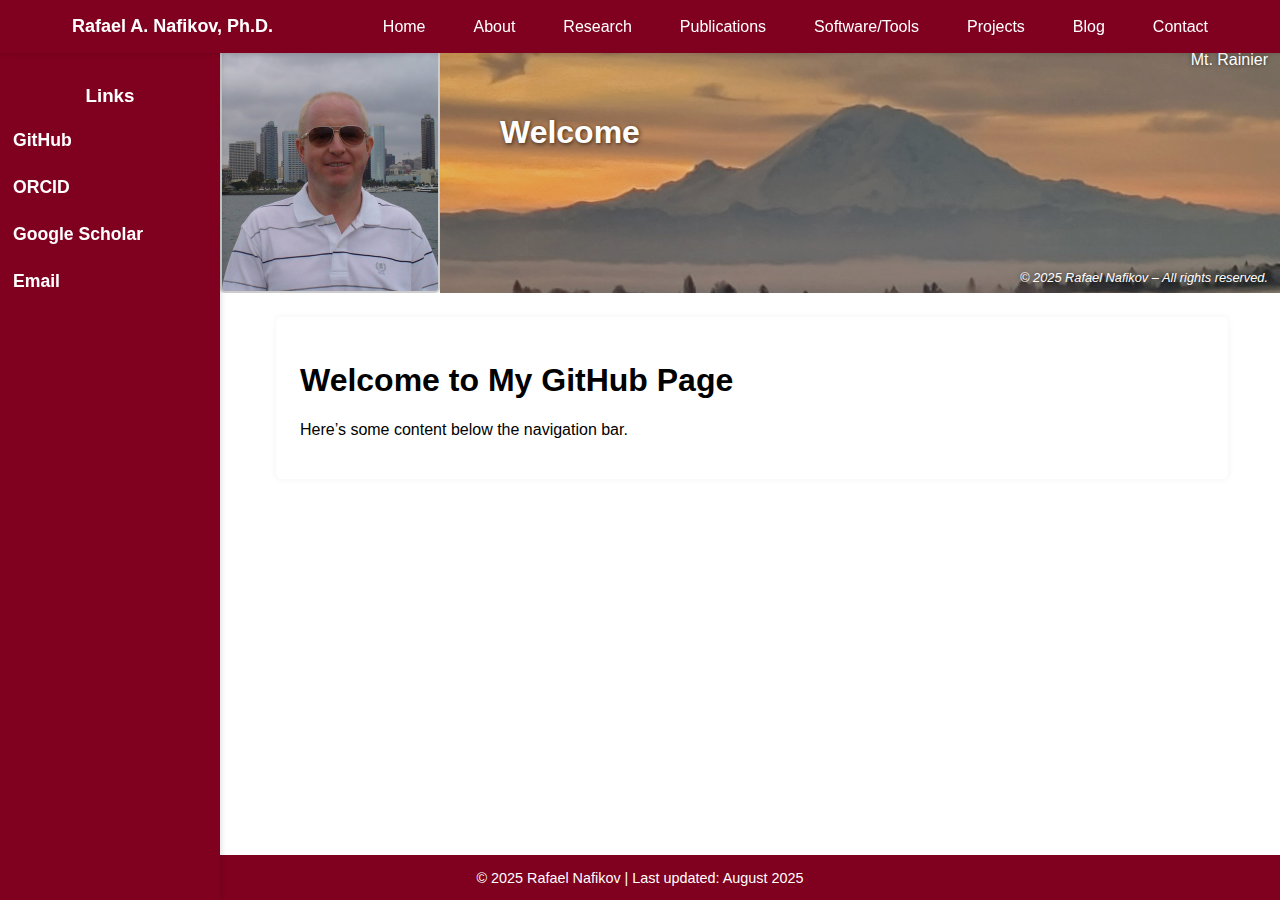
<file: index.html>
<!DOCTYPE html>
<html lang="en">
<head>
  <meta charset="UTF-8" />
  <meta name="viewport" content="width=device-width, initial-scale=1" />
  <title>Rafael's GitHub Page</title>
  <link rel="stylesheet" href="styles.css" />
  <script src="script.js" defer></script>
</head>
<body>

  <!-- Top navigation strip -->
  <div class="top-nav">
    <div class="nav-horizontal">
      <span class="nav-name">Rafael A. Nafikov, Ph.D.</span>
      <nav class="nav-links">
        <a href="index.html" class="nav-button">Home</a>
        <a href="about/index.html" class="nav-button">About</a>
        <a href="research/index.html" class="nav-button">Research</a>
        <a href="publications/index.html" class="nav-button">Publications</a>
        <a href="software/index.html" class="nav-button">Software/Tools</a>
        <a href="projects/index.html" class="nav-button">Projects</a>
        <a href="blog/index.html" class="nav-button">Blog</a>
        <a href="contact/index.html" class="nav-button">Contact</a>
      </nav>
    </div>
  </div>
  

  <!-- Top banner with photo and image -->
  <header class="top-banner">
    <div class="owner-photo-square">
      <img src="images/Rafael-Nafikov.jpg" alt="Rafael Nafikov" />
      <p class="owner-name">Rafael Nafikov</p>
    </div>
  
    <div class="mountain-wrapper">
      <div class="mountain-banner">
        <h1 class="welcome-text">Welcome</h1>
        <div class="image-credit">&copy; 2025 Rafael Nafikov – All rights reserved.</div>
        <div class="image-label">Mt. Rainier</div>
      </div>
    </div>
  </header>
  
  

  
  <!-- Main content area -->
  <main class="container">
    <!-- Sidebar on the left -->
    <aside class="sidebar">
      <h3>Links</h3>
      <ul>
        <li><a href="https://github.com/RafPrograms" target="_blank">GitHub</a></li>
        <li><a href="https://orcid.org/0000-0002-5248-1059" target="_blank">ORCID</a></li>
        <li><a href="https://scholar.google.com/citations?user=D1iuZ9oAAAAJ&hl=en" target="_blank">Google Scholar</a></li>
        <li><a href="mailto:nrafsicence@gmail.com">Email</a></li>
      </ul>
    </aside>

    <!-- Main content on the right -->
    <section class="content">
      <h1>Welcome to My GitHub Page</h1>
      <p>Here’s some content below the navigation bar.</p>
    </section>
  </main>

  <!-- Optional footer -->
  <footer>
    &copy; 2025 Rafael Nafikov | Last updated: August 2025
  </footer>

</body>
</html>
</file>
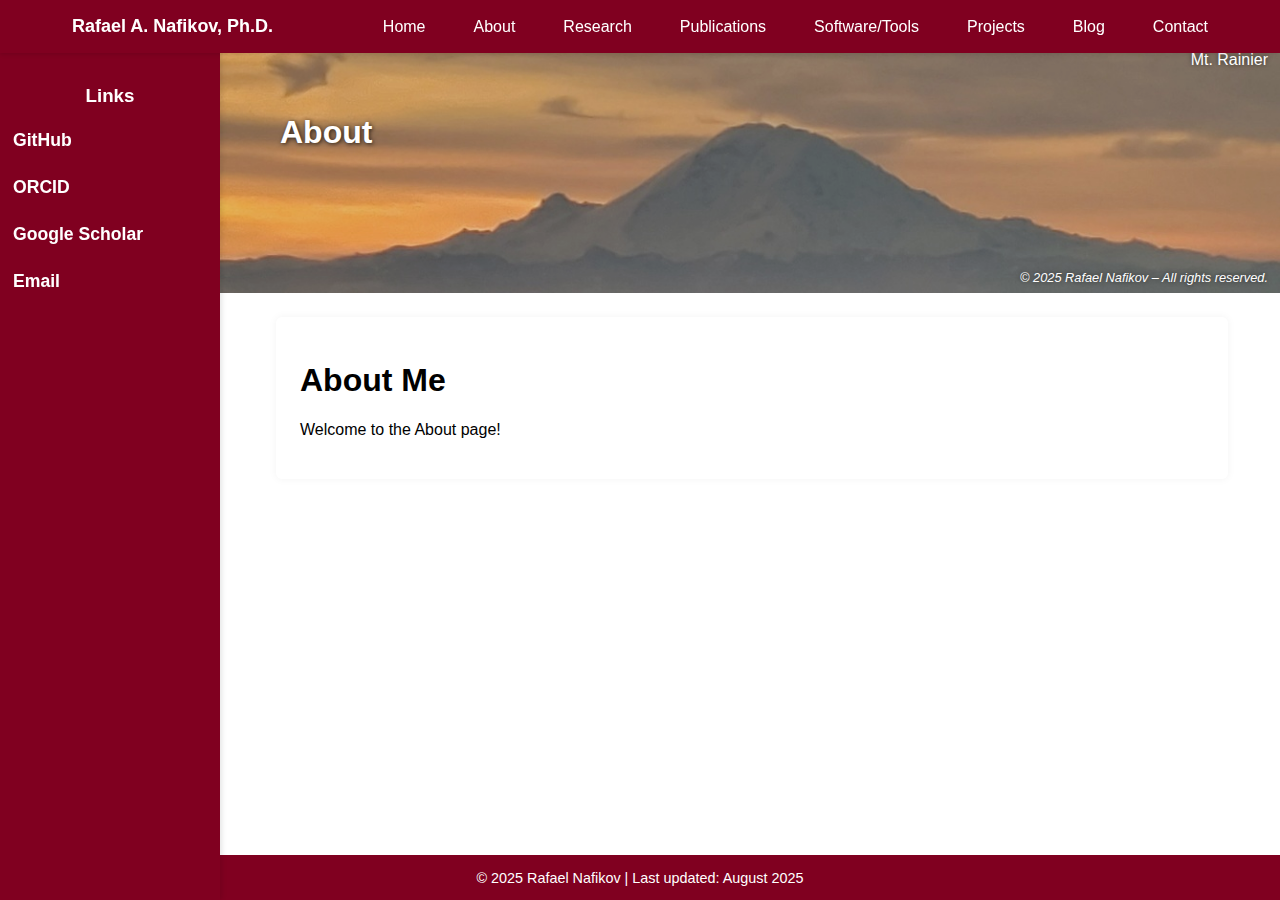
<file: about/index.html>
<!DOCTYPE html>
<html lang="en">
<head>
  <meta charset="UTF-8" />
  <meta name="viewport" content="width=device-width, initial-scale=1" />
  <title>About - Rafael's GitHub Page</title>
  <link rel="stylesheet" href="../styles.css" />
</head>
<body>

  <!-- Top navigation strip -->
  <div class="top-nav">
    <div class="nav-horizontal">
      <span class="nav-name">Rafael A. Nafikov, Ph.D.</span>
      <nav class="nav-links">
        <a href="../index.html" class="nav-button">Home</a>
        <a href="../about/index.html" class="nav-button">About</a>
        <a href="../research/index.html" class="nav-button">Research</a>
        <a href="../publications/index.html" class="nav-button">Publications</a>
        <a href="../software/index.html" class="nav-button">Software/Tools</a>
        <a href="../projects/index.html" class="nav-button">Projects</a>
        <a href="../blog/index.html" class="nav-button">Blog</a>
        <a href="../contact/index.html" class="nav-button">Contact</a>
      </nav>
    </div>
  </div>

  <!-- Top banner with mountain only (owner photo removed) -->
  <header class="top-banner full-width">
    <div class="mountain-wrapper full-width">
      <div class="mountain-banner">
        <h1 class="welcome-text">About</h1>
        <div class="image-credit">&copy; 2025 Rafael Nafikov – All rights reserved.</div>
        <div class="image-label">Mt. Rainier</div>
      </div>
    </div>
  </header>
  
  

  <!-- Main content area -->
  <main class="container">
    <!-- Sidebar on the left -->
    <aside class="sidebar">
      <h3>Links</h3>
      <ul>
        <li><a href="https://github.com/RafPrograms" target="_blank">GitHub</a></li>
        <li><a href="https://orcid.org/0000-0002-5248-1059" target="_blank">ORCID</a></li>
        <li><a href="https://scholar.google.com/citations?user=D1iuZ9oAAAAJ&hl=en" target="_blank">Google Scholar</a></li>
        <li><a href="mailto:nrafsicence@gmail.com">Email</a></li>
      </ul>
    </aside>

    <!-- Main content on the right -->
    <section class="content">
      <h1>About Me</h1>
      <p>Welcome to the About page!</p>
    </section>
  </main>

  <!-- Footer -->
  <footer>
    &copy; 2025 Rafael Nafikov | Last updated: August 2025
  </footer>

</body>
</html>
</file>
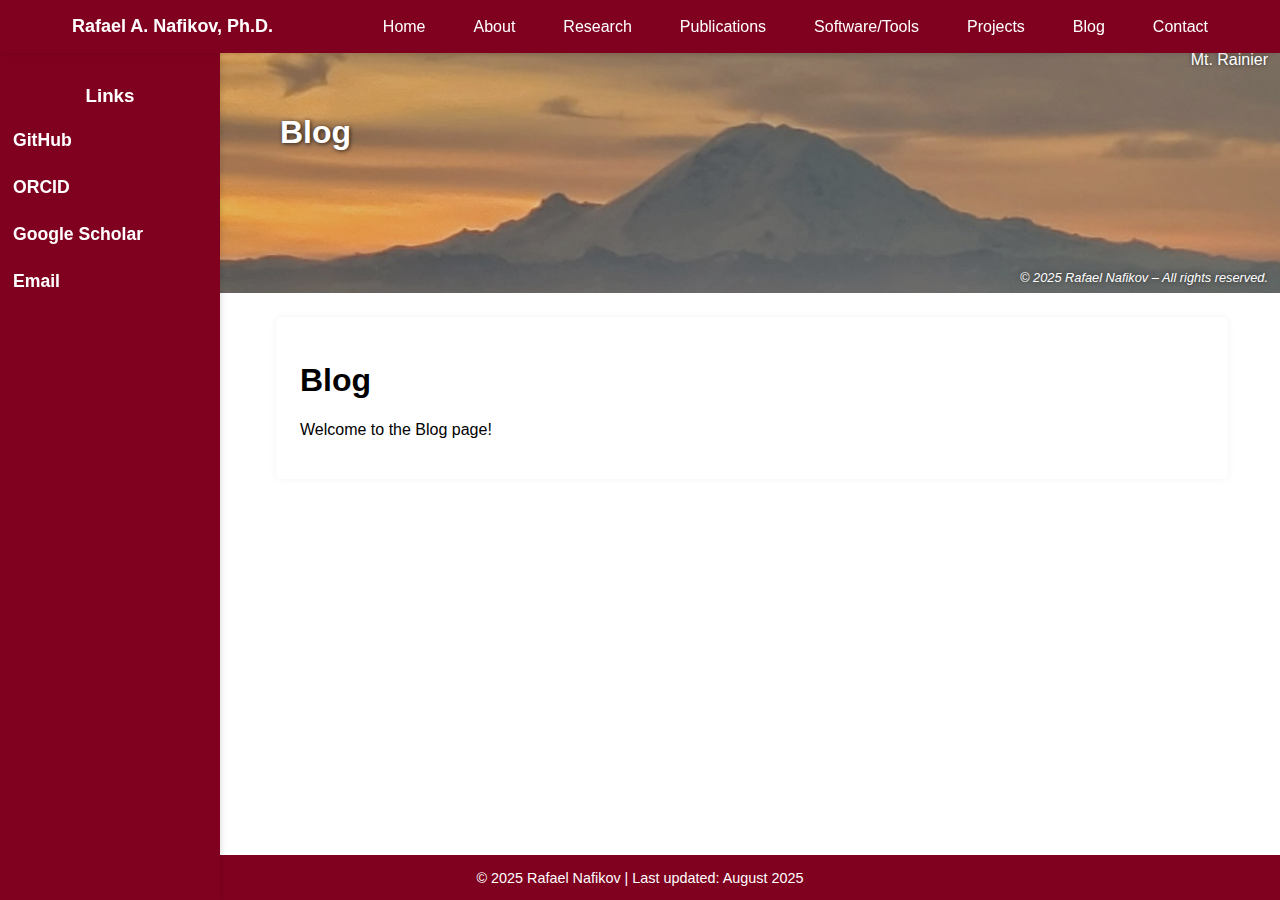
<file: blog/index.html>
<!DOCTYPE html>
<html lang="en">
<head>
  <meta charset="UTF-8" />
  <meta name="viewport" content="width=device-width, initial-scale=1" />
  <title>Blog - Rafael's GitHub Page</title>
  <link rel="stylesheet" href="../styles.css" />
</head>
<body>

  <!-- Top navigation strip -->
  <div class="top-nav">
    <div class="nav-horizontal">
      <span class="nav-name">Rafael A. Nafikov, Ph.D.</span>
      <nav class="nav-links">
        <a href="../index.html" class="nav-button">Home</a>
        <a href="../about/index.html" class="nav-button">About</a>
        <a href="../research/index.html" class="nav-button">Research</a>
        <a href="../publications/index.html" class="nav-button">Publications</a>
        <a href="../software/index.html" class="nav-button">Software/Tools</a>
        <a href="../projects/index.html" class="nav-button">Projects</a>
        <a href="../blog/index.html" class="nav-button">Blog</a>
        <a href="../contact/index.html" class="nav-button">Contact</a>
      </nav>
    </div>
  </div>

  <!-- Top banner with mountain only (owner photo removed) -->
  <header class="top-banner full-width">
    <div class="mountain-wrapper full-width">
      <div class="mountain-banner">
        <h1 class="welcome-text">Blog</h1>
        <div class="image-credit">&copy; 2025 Rafael Nafikov – All rights reserved.</div>
        <div class="image-label">Mt. Rainier</div>
      </div>
    </div>
  </header>
  
  

  <!-- Main content area -->
  <main class="container">
    <!-- Sidebar on the left -->
    <aside class="sidebar">
      <h3>Links</h3>
      <ul>
        <li><a href="https://github.com/RafPrograms" target="_blank">GitHub</a></li>
        <li><a href="https://orcid.org/0000-0002-5248-1059" target="_blank">ORCID</a></li>
        <li><a href="https://scholar.google.com/citations?user=D1iuZ9oAAAAJ&hl=en" target="_blank">Google Scholar</a></li>
        <li><a href="mailto:nrafsicence@gmail.com">Email</a></li>
      </ul>
    </aside>

    <!-- Main content on the right -->
    <section class="content">
      <h1>Blog</h1>
      <p>Welcome to the Blog page!</p>
    </section>
  </main>

  <!-- Footer -->
  <footer>
    &copy; 2025 Rafael Nafikov | Last updated: August 2025
  </footer>

</body>
</html>
</file>
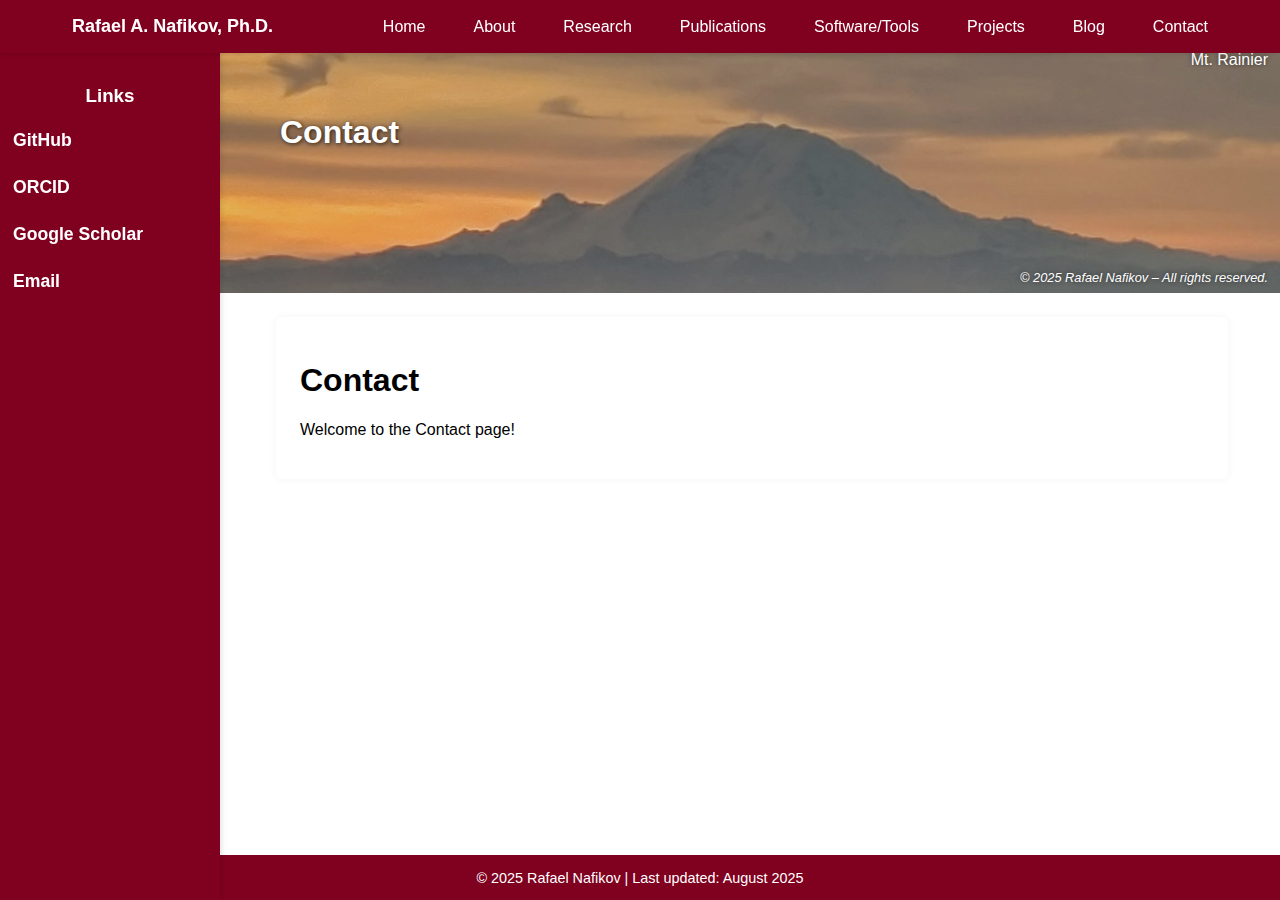
<file: contact/index.html>
<!DOCTYPE html>
<html lang="en">
<head>
  <meta charset="UTF-8" />
  <meta name="viewport" content="width=device-width, initial-scale=1" />
  <title>Contact - Rafael's GitHub Page</title>
  <link rel="stylesheet" href="../styles.css" />
</head>
<body>

  <!-- Top navigation strip -->
  <div class="top-nav">
    <div class="nav-horizontal">
      <span class="nav-name">Rafael A. Nafikov, Ph.D.</span>
      <nav class="nav-links">
        <a href="../index.html" class="nav-button">Home</a>
        <a href="../about/index.html" class="nav-button">About</a>
        <a href="../research/index.html" class="nav-button">Research</a>
        <a href="../publications/index.html" class="nav-button">Publications</a>
        <a href="../software/index.html" class="nav-button">Software/Tools</a>
        <a href="../projects/index.html" class="nav-button">Projects</a>
        <a href="../blog/index.html" class="nav-button">Blog</a>
        <a href="../contact/index.html" class="nav-button">Contact</a>
      </nav>
    </div>
  </div>

  <!-- Top banner with mountain only (owner photo removed) -->
  <header class="top-banner full-width">
    <div class="mountain-wrapper full-width">
      <div class="mountain-banner">
        <h1 class="welcome-text">Contact</h1>
        <div class="image-credit">&copy; 2025 Rafael Nafikov – All rights reserved.</div>
        <div class="image-label">Mt. Rainier</div>
      </div>
    </div>
  </header>
  
  

  <!-- Main content area -->
  <main class="container">
    <!-- Sidebar on the left -->
    <aside class="sidebar">
      <h3>Links</h3>
      <ul>
        <li><a href="https://github.com/RafPrograms" target="_blank">GitHub</a></li>
        <li><a href="https://orcid.org/0000-0002-5248-1059" target="_blank">ORCID</a></li>
        <li><a href="https://scholar.google.com/citations?user=D1iuZ9oAAAAJ&hl=en" target="_blank">Google Scholar</a></li>
        <li><a href="mailto:nrafsicence@gmail.com">Email</a></li>
      </ul>
    </aside>

    <!-- Main content on the right -->
    <section class="content">
      <h1>Contact</h1>
      <p>Welcome to the Contact page!</p>
    </section>
  </main>

  <!-- Footer -->
  <footer>
    &copy; 2025 Rafael Nafikov | Last updated: August 2025
  </footer>

</body>
</html>
</file>
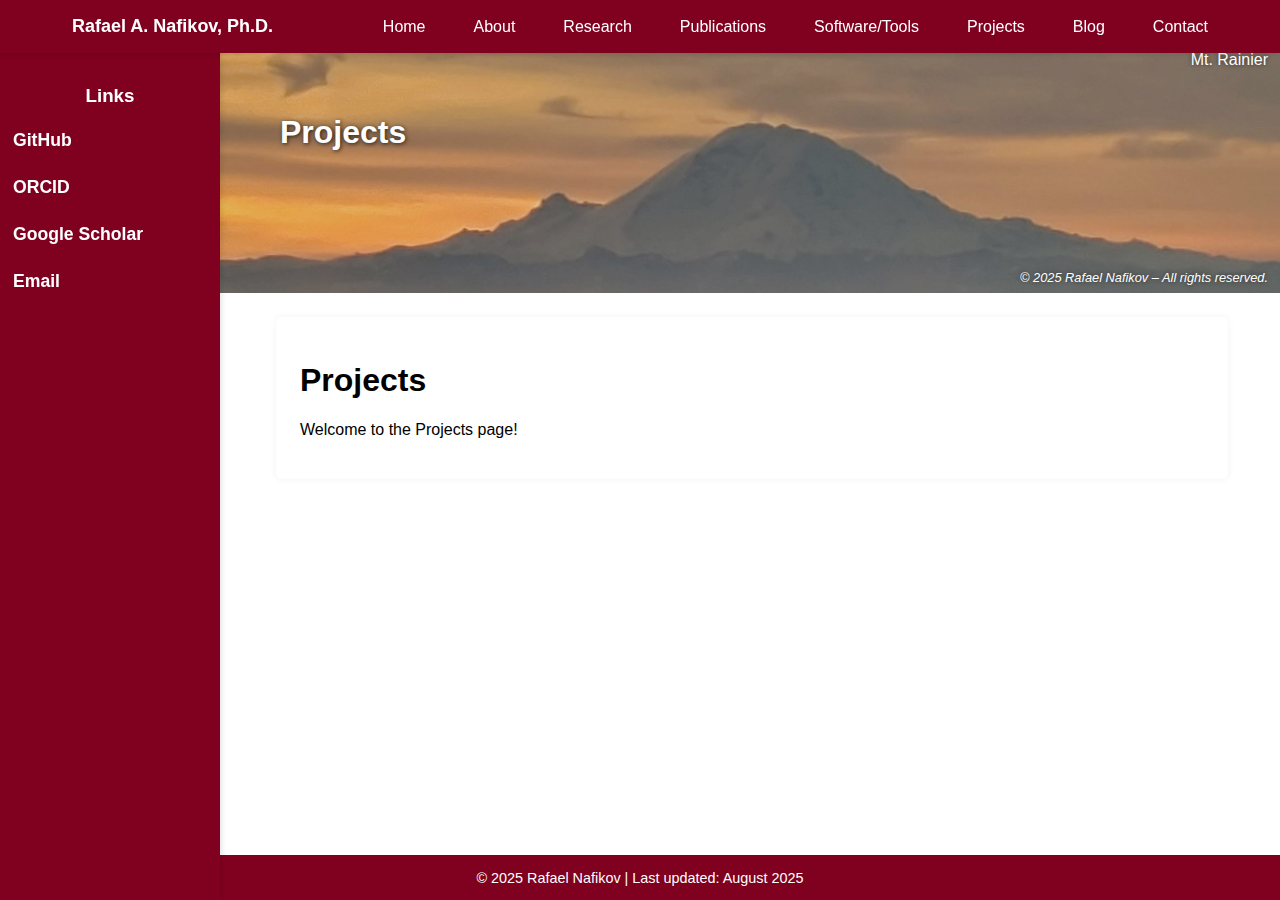
<file: projects/index.html>
<!DOCTYPE html>
<html lang="en">
<head>
  <meta charset="UTF-8" />
  <meta name="viewport" content="width=device-width, initial-scale=1" />
  <title>Projects - Rafael's GitHub Page</title>
  <link rel="stylesheet" href="../styles.css" />
</head>
<body>

  <!-- Top navigation strip -->
  <div class="top-nav">
    <div class="nav-horizontal">
      <span class="nav-name">Rafael A. Nafikov, Ph.D.</span>
      <nav class="nav-links">
        <a href="../index.html" class="nav-button">Home</a>
        <a href="../about/index.html" class="nav-button">About</a>
        <a href="../research/index.html" class="nav-button">Research</a>
        <a href="../publications/index.html" class="nav-button">Publications</a>
        <a href="../software/index.html" class="nav-button">Software/Tools</a>
        <a href="../projects/index.html" class="nav-button">Projects</a>
        <a href="../blog/index.html" class="nav-button">Blog</a>
        <a href="../contact/index.html" class="nav-button">Contact</a>
      </nav>
    </div>
  </div>

  <!-- Top banner with mountain only (owner photo removed) -->
  <header class="top-banner full-width">
    <div class="mountain-wrapper full-width">
      <div class="mountain-banner">
        <h1 class="welcome-text">Projects</h1>
        <div class="image-credit">&copy; 2025 Rafael Nafikov – All rights reserved.</div>
        <div class="image-label">Mt. Rainier</div>
      </div>
    </div>
  </header>
  
  

  <!-- Main content area -->
  <main class="container">
    <!-- Sidebar on the left -->
    <aside class="sidebar">
      <h3>Links</h3>
      <ul>
        <li><a href="https://github.com/RafPrograms" target="_blank">GitHub</a></li>
        <li><a href="https://orcid.org/0000-0002-5248-1059" target="_blank">ORCID</a></li>
        <li><a href="https://scholar.google.com/citations?user=D1iuZ9oAAAAJ&hl=en" target="_blank">Google Scholar</a></li>
        <li><a href="mailto:nrafsicence@gmail.com">Email</a></li>
      </ul>
    </aside>

    <!-- Main content on the right -->
    <section class="content">
      <h1>Projects</h1>
      <p>Welcome to the Projects page!</p>
    </section>
  </main>

  <!-- Footer -->
  <footer>
    &copy; 2025 Rafael Nafikov | Last updated: August 2025
  </footer>

</body>
</html>
</file>
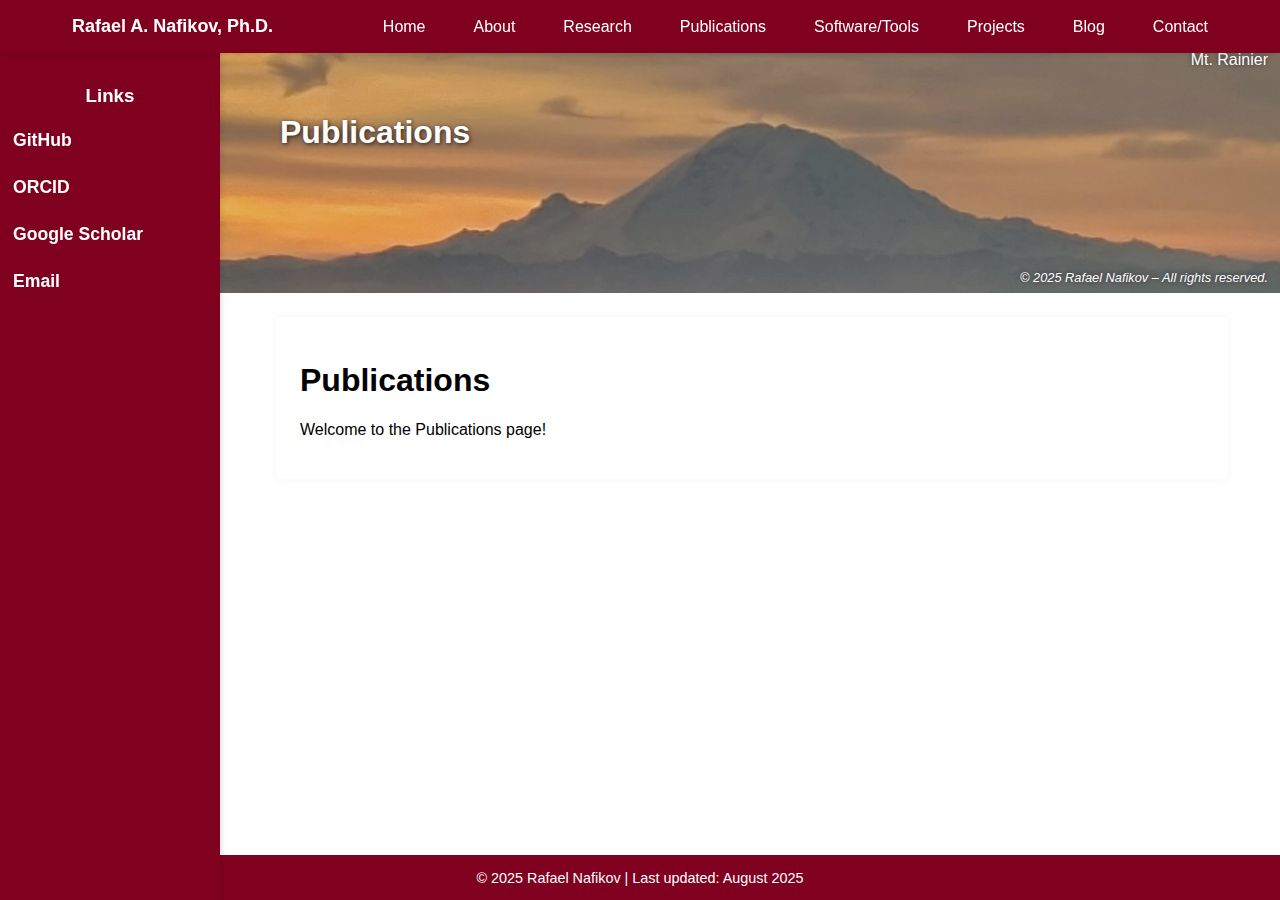
<file: publications/index.html>
<!DOCTYPE html>
<html lang="en">
<head>
  <meta charset="UTF-8" />
  <meta name="viewport" content="width=device-width, initial-scale=1" />
  <title>Publications - Rafael's GitHub Page</title>
  <link rel="stylesheet" href="../styles.css" />
</head>
<body>

  <!-- Top navigation strip -->
  <div class="top-nav">
    <div class="nav-horizontal">
      <span class="nav-name">Rafael A. Nafikov, Ph.D.</span>
      <nav class="nav-links">
        <a href="../index.html" class="nav-button">Home</a>
        <a href="../about/index.html" class="nav-button">About</a>
        <a href="../research/index.html" class="nav-button">Research</a>
        <a href="../publications/index.html" class="nav-button">Publications</a>
        <a href="../software/index.html" class="nav-button">Software/Tools</a>
        <a href="../projects/index.html" class="nav-button">Projects</a>
        <a href="../blog/index.html" class="nav-button">Blog</a>
        <a href="../contact/index.html" class="nav-button">Contact</a>
      </nav>
    </div>
  </div>

  <!-- Top banner with mountain only (owner photo removed) -->
  <header class="top-banner full-width">
    <div class="mountain-wrapper full-width">
      <div class="mountain-banner">
        <h1 class="welcome-text">Publications</h1>
        <div class="image-credit">&copy; 2025 Rafael Nafikov – All rights reserved.</div>
        <div class="image-label">Mt. Rainier</div>
      </div>
    </div>
  </header>
  
  

  <!-- Main content area -->
  <main class="container">
    <!-- Sidebar on the left -->
    <aside class="sidebar">
      <h3>Links</h3>
      <ul>
        <li><a href="https://github.com/RafPrograms" target="_blank">GitHub</a></li>
        <li><a href="https://orcid.org/0000-0002-5248-1059" target="_blank">ORCID</a></li>
        <li><a href="https://scholar.google.com/citations?user=D1iuZ9oAAAAJ&hl=en" target="_blank">Google Scholar</a></li>
        <li><a href="mailto:nrafsicence@gmail.com">Email</a></li>
      </ul>
    </aside>

    <!-- Main content on the right -->
    <section class="content">
      <h1>Publications</h1>
      <p>Welcome to the Publications page!</p>
    </section>
  </main>

  <!-- Footer -->
  <footer>
    &copy; 2025 Rafael Nafikov | Last updated: August 2025
  </footer>

</body>
</html>
</file>
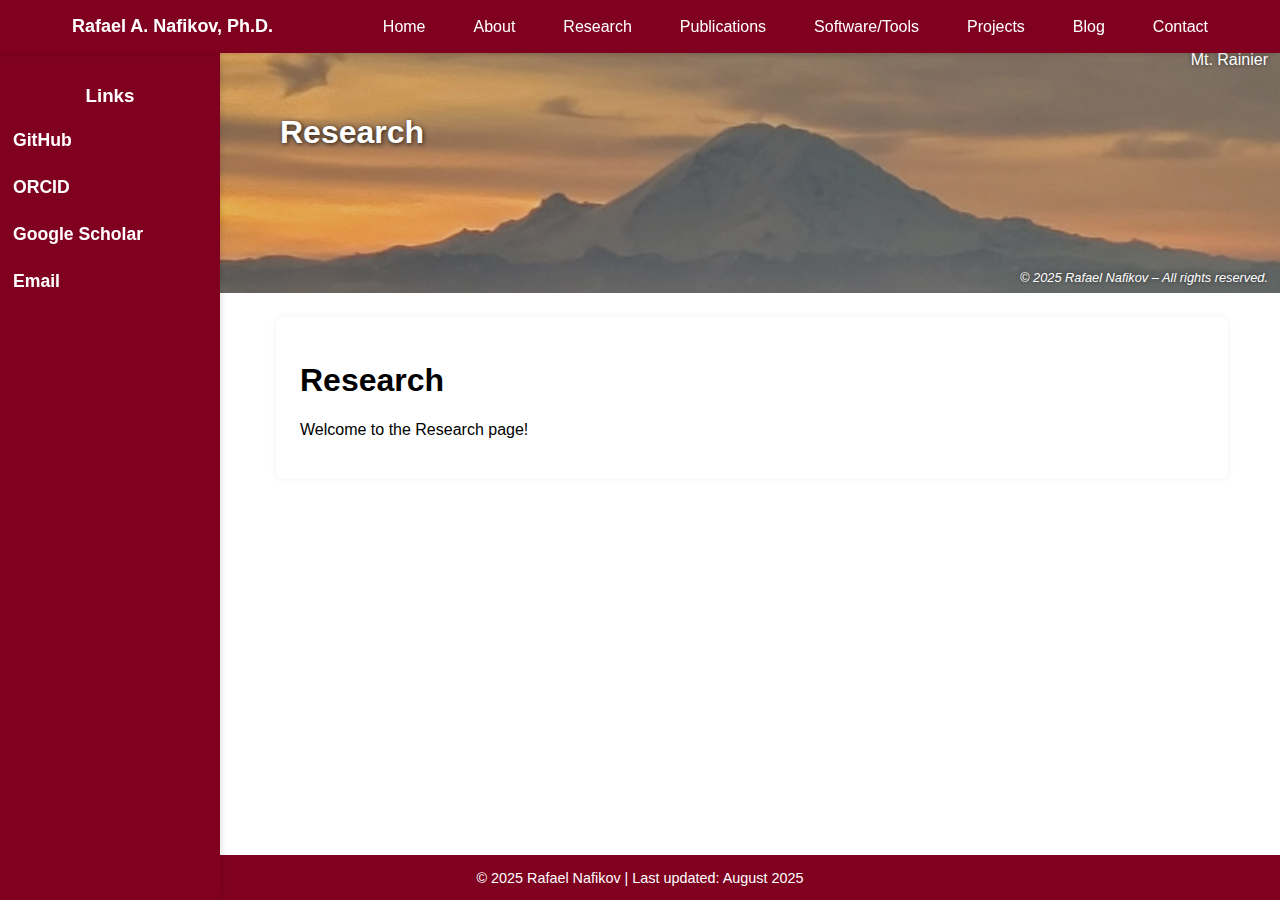
<file: research/index.html>
<!DOCTYPE html>
<html lang="en">
<head>
  <meta charset="UTF-8" />
  <meta name="viewport" content="width=device-width, initial-scale=1" />
  <title>Research - Rafael's GitHub Page</title>
  <link rel="stylesheet" href="../styles.css" />
</head>
<body>

  <!-- Top navigation strip -->
  <div class="top-nav">
    <div class="nav-horizontal">
      <span class="nav-name">Rafael A. Nafikov, Ph.D.</span>
      <nav class="nav-links">
        <a href="../index.html" class="nav-button">Home</a>
        <a href="../about/index.html" class="nav-button">About</a>
        <a href="../research/index.html" class="nav-button">Research</a>
        <a href="../publications/index.html" class="nav-button">Publications</a>
        <a href="../software/index.html" class="nav-button">Software/Tools</a>
        <a href="../projects/index.html" class="nav-button">Projects</a>
        <a href="../blog/index.html" class="nav-button">Blog</a>
        <a href="../contact/index.html" class="nav-button">Contact</a>
      </nav>
    </div>
  </div>

  <!-- Top banner with mountain only (owner photo removed) -->
  <header class="top-banner full-width">
    <div class="mountain-wrapper full-width">
      <div class="mountain-banner">
        <h1 class="welcome-text">Research</h1>
        <div class="image-credit">&copy; 2025 Rafael Nafikov – All rights reserved.</div>
        <div class="image-label">Mt. Rainier</div>
      </div>
    </div>
  </header>
  
  

  <!-- Main content area -->
  <main class="container">
    <!-- Sidebar on the left -->
    <aside class="sidebar">
      <h3>Links</h3>
      <ul>
        <li><a href="https://github.com/RafPrograms" target="_blank">GitHub</a></li>
        <li><a href="https://orcid.org/0000-0002-5248-1059" target="_blank">ORCID</a></li>
        <li><a href="https://scholar.google.com/citations?user=D1iuZ9oAAAAJ&hl=en" target="_blank">Google Scholar</a></li>
        <li><a href="mailto:nrafsicence@gmail.com">Email</a></li>
      </ul>
    </aside>

    <!-- Main content on the right -->
    <section class="content">
      <h1>Research</h1>
      <p>Welcome to the Research page!</p>
    </section>
  </main>

  <!-- Footer -->
  <footer>
    &copy; 2025 Rafael Nafikov | Last updated: August 2025
  </footer>

</body>
</html>
</file>
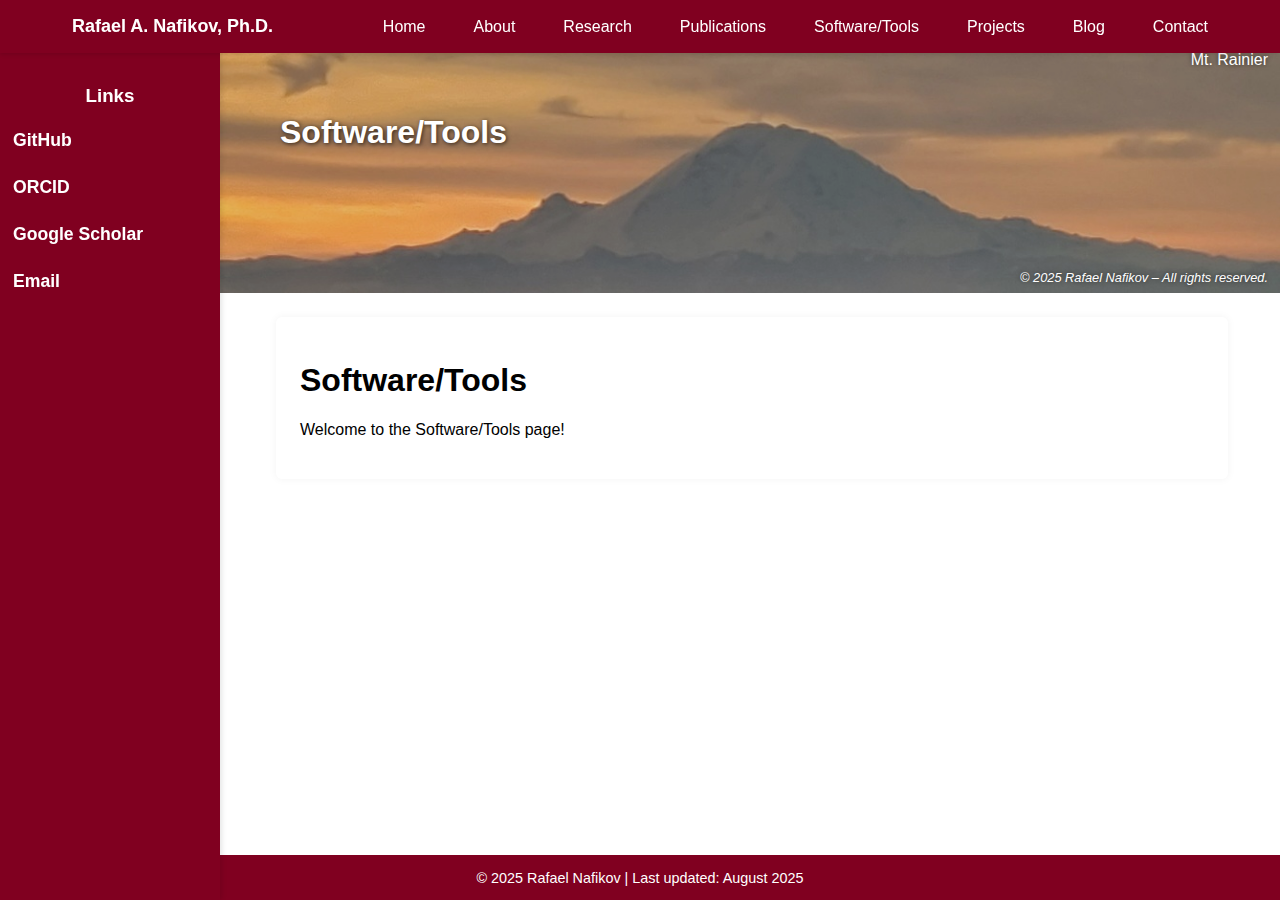
<file: software/index.html>
<!DOCTYPE html>
<html lang="en">
<head>
  <meta charset="UTF-8" />
  <meta name="viewport" content="width=device-width, initial-scale=1" />
  <title>Software/Tools - Rafael's GitHub Page</title>
  <link rel="stylesheet" href="../styles.css" />
</head>
<body>

  <!-- Top navigation strip -->
  <div class="top-nav">
    <div class="nav-horizontal">
      <span class="nav-name">Rafael A. Nafikov, Ph.D.</span>
      <nav class="nav-links">
        <a href="../index.html" class="nav-button">Home</a>
        <a href="../about/index.html" class="nav-button">About</a>
        <a href="../research/index.html" class="nav-button">Research</a>
        <a href="../publications/index.html" class="nav-button">Publications</a>
        <a href="../software/index.html" class="nav-button">Software/Tools</a>
        <a href="../projects/index.html" class="nav-button">Projects</a>
        <a href="../blog/index.html" class="nav-button">Blog</a>
        <a href="../contact/index.html" class="nav-button">Contact</a>
      </nav>
    </div>
  </div>

  <!-- Top banner with mountain only (owner photo removed) -->
  <header class="top-banner full-width">
    <div class="mountain-wrapper full-width">
      <div class="mountain-banner">
        <h1 class="welcome-text">Software/Tools</h1>
        <div class="image-credit">&copy; 2025 Rafael Nafikov – All rights reserved.</div>
        <div class="image-label">Mt. Rainier</div>
      </div>
    </div>
  </header>
  
  

  <!-- Main content area -->
  <main class="container">
    <!-- Sidebar on the left -->
    <aside class="sidebar">
      <h3>Links</h3>
      <ul>
        <li><a href="https://github.com/RafPrograms" target="_blank">GitHub</a></li>
        <li><a href="https://orcid.org/0000-0002-5248-1059" target="_blank">ORCID</a></li>
        <li><a href="https://scholar.google.com/citations?user=D1iuZ9oAAAAJ&hl=en" target="_blank">Google Scholar</a></li>
        <li><a href="mailto:nrafsicence@gmail.com">Email</a></li>
      </ul>
    </aside>

    <!-- Main content on the right -->
    <section class="content">
      <h1>Software/Tools</h1>
      <p>Welcome to the Software/Tools page!</p>
    </section>
  </main>

  <!-- Footer -->
  <footer>
    &copy; 2025 Rafael Nafikov | Last updated: August 2025
  </footer>

</body>
</html>
</file>
<file: styles.css>
/* ----------------------------
   Global Defaults
----------------------------- */
* {
  box-sizing: border-box;
}

body {
  background-color: #ffffff;
  font-family: sans-serif;
  margin: 0;
  padding: 0;
  display: flex;
  flex-direction: column;
  min-height: 100vh;
  height: 100%;
}

/* ----------------------------
   Top Navigation Bar
----------------------------- */
.top-nav {
  width: 100%;
  background-color: #800020;
  padding: 0.5em 0;
  position: relative;
  z-index: 10;
  box-shadow: 0 2px 4px rgba(0, 0, 0, 0.1);
}

.nav-horizontal {
  display: flex;
  justify-content: space-between;
  align-items: center;
  max-width: 1200px;
  margin: 0 auto;
  padding: 0 1em;
}

.nav-name {
  color: #fff;
  font-size: 18px;
  font-weight: bold;
  white-space: nowrap;
  margin-right: 1em;
  display: flex;
  align-items: center;
  padding: 8px 16px;
}

.nav-links {
  display: flex;
  gap: 1em;
}

.nav-button {
  background-color: transparent;
  color: white;
  font-size: 16px;
  padding: 8px 16px;
  border: none;
  border-radius: 4px;
  text-decoration: none;
  cursor: pointer;
  transition: background 0.3s ease;
}

.nav-button:hover {
  background-color: #45a049;
  color: white;
}

/* ----------------------------
   Top Banner Section
----------------------------- */
.top-banner {
  display: flex;
  margin-left: 252px; /* align with sidebar */
  width: calc(100% - 252px); /* prevent overflow */
  height: 240px;
  position: relative;
  overflow: hidden;
  background-color: #f4f4f4;
}

/* Owner photo block (left side) */
.owner-photo-square {
  width: 220px;
  height: 240px;
  text-align: center;
  background: #f4f4f4;
  margin-right: 0;
  overflow: hidden;
}

.owner-photo-square img {
  width: 100%;
  height: auto;
  min-height: 260px;
  object-fit: cover;
  object-position: center top;
  transform: translateY(-20px);
  border-radius: 5px;
  border: 2px solid #ccc;
}

.owner-name {
  font-size: 0.9rem;
  font-weight: bold;
  color: #333;
  margin-top: 0.5em;
  text-align: center;
}

/* Mountain banner wrapper and banner */
.mountain-wrapper {
  flex-grow: 1;
  height: 240px;
  overflow: hidden;
}

.mountain-banner {
  height: 260px;
  transform: translateY(-20px);
  position: relative;
  background-image: url("images/mountain-banner.jpg");
  background-size: cover;
  background-position: center top;
  background-repeat: no-repeat;
}

/* Text overlays */
.image-credit,
.image-label {
  position: absolute;
  font-size: 0.8rem;
  color: white;
  text-shadow: 0 0 5px rgba(0, 0, 0, 0.6);
  z-index: 1;
}

.image-credit {
  bottom: 8px;
  right: 12px;
  font-style: italic;
}

.image-label {
  top: 18px;
  right: 12px;
  font-size: 1rem;
}

.mountain-banner::before {
  content: "";
  position: absolute;
  top: 0; left: 0; right: 0; bottom: 0;
  background: rgba(0, 0, 0, 0.1);
  z-index: 0;
}

/* Welcome text */
.welcome-text {
  position: absolute;
  top: 60px;
  left: 60px;
  font-size: 2rem;
  color: white;
  text-shadow: 1px 1px 4px rgba(0, 0, 0, 0.7);
  z-index: 2;
  max-width: 60%;
}

/* ----------------------------
   Fixed Left Sidebar
----------------------------- */
/* Sidebar: move to just below the top navigation bar */
.sidebar {
  position: fixed;
  top: 50px; /* height of your top-nav (adjust if needed) */
  left: 0;
  width: 220px;
  height: calc(100% - 50px); /* full height minus nav bar */
  background-color: #800020;
  padding: 1em 0.5em;
  box-shadow: 2px 0 5px rgba(0, 0, 0, 0.1);
  overflow-y: auto;
  color: white;
  z-index: 2;
}

/* Shift top-banner right to make room for sidebar */
.top-banner {
  margin-left: 220px; /* sidebar width */
  width: calc(100% - 220px);
}

/* Shift main container similarly */
.container {
  margin-left: 220px;
}

.sidebar ul {
  list-style: none;
  padding: 0;
}

.sidebar li {
  margin: 1em 0;
}

.sidebar h3 {
  color: white;
  font-weight: bold;
  text-align: center;
}

.sidebar a {
  font-size: 1.1rem;
  font-weight: bold;
  color: white;
  text-decoration: none;
  display: block;
  padding: 5px;
  transition: background 0.2s;
}

.sidebar a:hover {
  background-color: #45a049; /* Green background on hover */
  border-radius: 5px;
}

/* ----------------------------
   Main Content Area
----------------------------- */
.container {
  flex-grow: 1;
  margin-left: 252px; /* match sidebar width + padding */
  padding: 1.5em;
  max-width: 1000px;
}

.content {
  background-color: #ffffff;
  padding: 1.5em;
  border-radius: 6px;
  box-shadow: 0 0 8px rgba(0, 0, 0, 0.05);
}

/* ----------------------------
   Footer
----------------------------- */
footer {
  background-color: #800020;
  text-align: center;
  padding: 1em;
  font-size: 0.9rem;
  color: white;
}


/* ----------------------------
   Optional Figure Styling
----------------------------- */
figure {
  text-align: center;
  margin: 20px;
}

figcaption {
  font-size: 1.2rem;
  font-weight: bold;
  color: hsla(0, 0%, 20%, 0);
  margin-top: 10px;
}

/* ----------------------------
   Responsive Design
----------------------------- */
@media screen and (max-width: 768px) {
  .top-banner {
    flex-direction: column;
    height: auto;
    margin-left: 0;
    width: 100%;
  }

  .owner-photo-square {
    width: 100%;
    height: 200px;
    margin-right: 0;
    margin-bottom: 10px;
  }

  .owner-photo-square img {
    height: 120%;
  }

  .mountain-wrapper {
    width: 100%;
    height: 200px;
  }

  .mountain-banner {
    height: 220px;
    transform: translateY(-20px);
  }

  .sidebar {
    position: static;
    width: 100%;
    height: auto;
    box-shadow: none;
    top: 0;
    padding: 1em;
  }

  .container {
    margin-left: 0;
    padding: 1em;
    max-width: 100%;
  }

  .nav-horizontal {
    flex-direction: column;
    align-items: flex-start;
  }

  .nav-links {
    flex-wrap: wrap;
    justify-content: center;
    width: 100%;
    gap: 0.5em;
  }

  .nav-button {
    font-size: 14px;
    padding: 8px 12px;
  }
}
</file>
